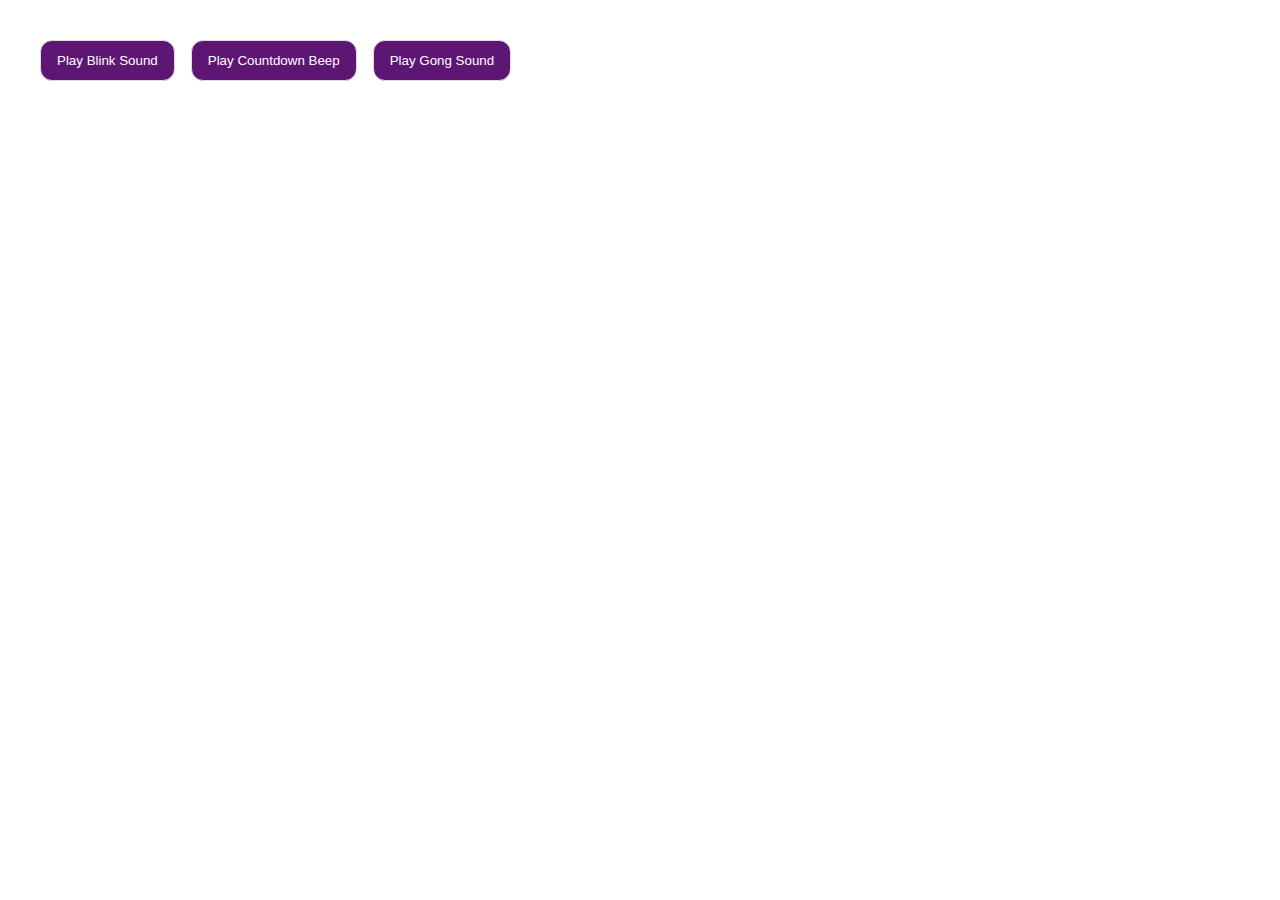
<file: tests/sound-tests.html>
<!DOCTYPE html>
<html lang="en">
<head>
  <meta charset="UTF-8" />
  <meta name="viewport" content="width=device-width, initial-scale=1.0" />
  <title>Sound Test</title>
  <style>
    body { font-family: system-ui, -apple-system, Segoe UI, Roboto, Helvetica, Arial, sans-serif; padding: 2rem; }
    .wrap { display: flex; gap: 1rem; }
    button { padding: 0.75rem 1rem; border-radius: 0.75rem; border: 1px solid #ddd; background: #5E1675; color: white; cursor: pointer; }
    button:hover { filter: brightness(1.05); }
  </style>
</head>
<body>
  <div class="wrap">
    <button id="btn-blink">Play Blink Sound</button>
    <button id="btn-beep">Play Countdown Beep</button>
    <button id="btn-gong">Play Gong Sound</button>
  </div>

  <script src="../sounds.js"></script>
  <script src="./sound-tests.js"></script>
</body>
</html>
</file>
